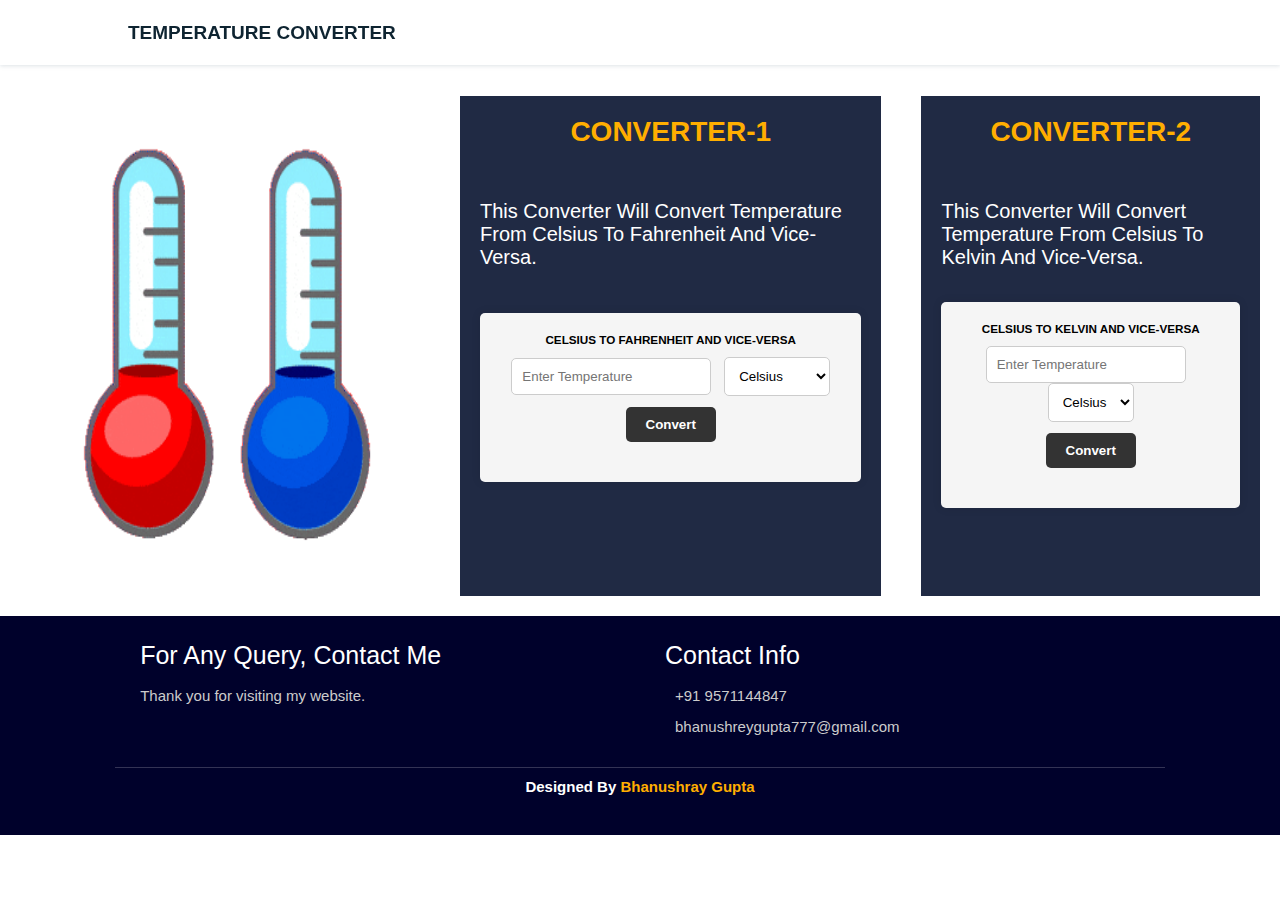
<file: TASK 3/index.html>
<!--BHANUSHRAY GUPTA-->
<!--Web Development Intern -->
<!--Oasis Infobyte-->
<!DOCTYPE html>
<html>
<head>
	<meta charset="UTF-8">
	<style>
	.container{
		display: flex;
		flex-direction: row;
		align-items: flex-start;
	}

	.hdr{
		border: 2px solid blue;
		margin: 20px;
		background-color: #5E716A;
		font-family: Arial Black;
		color: white;

	}

	.imge{
        width: 400px;
        border: 5px #202A44;
        margin: 20px;
        border-radius: 20%;
		padding-left: 20px;
	}

	.box1{
		background-color: #202A44;
		height: 500px;
        width: 500px;
        border: 15px ;
        margin: 20px;
        padding:20px;
		padding-left:20px;
        color:white ;
	}

	.box2{
		background-color: #202A44;
		height:500px;
        width: 400px;
        border: 15px ;
        margin: 20px;
        padding:20px;
				padding-left:20px;

		color:white;
	}
	.box3{
		background-color: #202A44;
		height:300px;
        width: 300px;
        border: 15px ;
        margin: 20px;
        padding:20px;
	}
	header {
	  position: fixed;
	  top: 0;
	  left: 0;
	  right: 0;
	  z-index: 1000;
	  display: flex;
	  align-items: center;
	  justify-content: space-between;
	  padding: 1.7rem 10%;
	  height: 6.5rem;
	  background-color: #fff;
	  box-shadow: 0 1px 4px rgba(146, 161, 176, 0.3);
	}
	section {
	  min-height: 100vh;
	  padding: 2rem 9%;
	}
	.heading {
	  font-size: 3.5rem;
	  color: rgb(32, 32, 32);
	  font-weight: 800;
	  text-align: center;
	}
	.heading span {
	  color: rgb(115, 3, 167);
	}
	header .logo {
	  font-size: 1.9rem;
	  font-weight: 800;
	  text-decoration: none;
	  color: #0e2431;
	}
	header .logo i {
	  font-size: 2.2rem;
	}
	header .logo:hover {
	  color: #fc8c05;
	}
	header .navbar ul {
	  list-style: none;
	  display: flex;
	  justify-content: center;
	  align-items: center;
	}
	header .navbar li {
	  margin-left: 2.5rem;
	}
	header .navbar ul li a {
	  font-size: 1.57rem;
	  color: #0e2431;
	  font-weight: 600;
	  text-decoration: none;
	  letter-spacing: 0.04rem;
	  transition: 0.2s;
	}
	header .navbar ul li a.active,
	header .navbar ul li a:hover {
	  color: #011aff;
	  border-bottom: 0.2rem solid #011aff;
	  padding: 0.5rem 0;
	}

	@import url("https://fonts.googleapis.com/css2?family=Poppins:wght@400;600;700&display=swap");
	@import url("https://fonts.googleapis.com/css2?family=Nunito:ital,wght@0,300;0,400;0,600;0,700;1,300;1,400&display=swap");

	* {
	  margin: 0;
	  padding: 0;
	  box-sizing: border-box;
	  text-decoration: none;
	  outline: none;
	  border: none;
	  text-transform: capitalize;
	  transition: all 0.2s linear;
	}
	html {
	  font-size: 62.5%;
	  overflow-x: hidden;
	  scroll-behavior: smooth;
	}
	body {
	  font-family: "Poppins", sans-serif;
	}

	*::selection {
	  background: #2b3dda;
	  color: #fff;
	}

	html {
	  font-size: 62.5%;
	  overflow-x: hidden;
	}
	html::-webkit-scrollbar {
	  width: 0.8rem;
	}
	html::-webkit-scrollbar-track {
	  background: rgb(235, 202, 245);
	}
	html::-webkit-scrollbar-thumb {
	  background: #420177;
	}


	/* navbar starts */
	header {
	  position: fixed;
	  top: 0;
	  left: 0;
	  right: 0;
	  z-index: 1000;
	  display: flex;
	  align-items: center;
	  justify-content: space-between;
	  padding: 1.7rem 10%;
	  height: 6.5rem;
	  background-color: #fff;
	  box-shadow: 0 1px 4px rgba(146, 161, 176, 0.3);
	}
	section {
	  min-height: 100vh;
	  padding: 2rem 9%;
	}
	.heading {
	  font-size: 3.5rem;
	  color: rgb(32, 32, 32);
	  font-weight: 800;
	  text-align: center;
	}
	.heading span {
	  color: rgb(115, 3, 167);
	}
	header .logo {
	  font-size: 1.9rem;
	  font-weight: 800;
	  text-decoration: none;
	  color: #0e2431;
	}
	header .logo i {
	  font-size: 2.2rem;
	}
	header .logo:hover {
	  color: #fc8c05;
	}
	header .navbar ul {
	  list-style: none;
	  display: flex;
	  justify-content: center;
	  align-items: center;
	}
	header .navbar li {
	  margin-left: 2.5rem;
	}
	header .navbar ul li a {
	  font-size: 1.57rem;
	  color: #0e2431;
	  font-weight: 600;
	  text-decoration: none;
	  letter-spacing: 0.04rem;
	  transition: 0.2s;
	}
	header .navbar ul li a.active,
	header .navbar ul li a:hover {
	  color: #011aff;
	  border-bottom: 0.2rem solid #011aff;
	  padding: 0.5rem 0;
	}
	/* navbar ends */

	/* footer section starts */
	.footer {
	  min-height: auto;
	  padding-top: 0;
	  background: rgb(0, 1, 43);
	}
	.footer .box-container {
	  display: flex;
	  justify-content: center;
	  flex-wrap: wrap;
	}
	.footer .box-container .box {
	  flex: 1 1 25rem;
	  margin: 2.5rem;
	}
	.footer .box-container .box h3 {
	  font-size: 2.5rem;
	  color: #fff;
	  padding-bottom: 1rem;
	  font-weight: normal;
	}
	.footer .box-container .box p {
	  font-size: 1.5rem;
	  color: #ccc;
	  padding: 0.7rem 0;
	  text-transform: none;
	}
	.footer .box-container .box p i {
	  padding-right: 1rem;
	  color: #ffae00;
	}
	.footer .box-container .box a {
	  font-size: 1.5rem;
	  color: rgb(238, 238, 238);
	  padding: 0.3rem 0;
	  display: block;
	}
	.footer .box-container .box a:hover {
	  color: #ffae00;
	}
	.footer .box-container .box .share {
	  display: flex;
	  flex-wrap: wrap;
	  padding: 1rem 0;
	}
	.footer .box-container .box .share a {
	  height: 4rem;
	  width: 4rem;
	  padding: 1rem;
	  text-align: center;
	  border-radius: 5rem;
	  font-size: 1.7rem;
	  margin-right: 1rem;
	  transition: 0.2s;
	  background: rgb(230, 230, 230);
	  color: #202A44;
	  border: none;
	}
	.footer .box-container .box .share a:hover {
	  background: transparent;
	  transform: scale(0.98);
	  border: 0.1rem solid rgb(180, 178, 178);
	  color: #ffae00;
	}
	.footer .credit {
	  padding: 1rem 0 0 0;
	  text-align: center;
	  font-size: 1.5rem;
	  font-family: "Nunito", sans-serif;
	  font-weight: 600;
	  color: #fff;
	  border-top: 0.1rem solid #fff3;
	}
	.footer .credit a {
	  color: #ffae00;
	}
	.footer .fa {
	  color: #202A44;
	  margin: 0 0.3rem;
	  font-size: 1.5rem;
	  animation: pound 0.35s infinite alternate;
	}
	@-webkit-keyframes pound {
	  to {
		transform: scale(1.1);
	  }
	}
	@keyframes pound {
	  to {
		transform: scale(1.1);
	  }
	}
	@media (max-width: 450px) {
	  .footer .box-container .box {
		margin: 1.5rem;
	  }
	  .footer .box-container .box p {
		padding: 0.7rem;
	  }
	  .footer .box-container .box .share a {
		padding: 1.2rem;
	  }
	}
	/* footer section ends */

	p{
		font-size: 20px;
	}
	.containerr {
  max-width: 400px;
  margin: 0 auto;
  padding: 20px;
  text-align: center;
  background-color: #f5f5f5;
  border-radius: 5px;
  box-shadow: 0 0 10px rgba(0, 0, 0, 0.1);
}

h1 {
  margin-bottom: 20px;
  color: #333;
  font-size: 28px;
}

.input-container {
  margin-bottom: 20px;
}

input {
  width: 200px;
  padding: 10px;
  margin-right: 10px;
  border: 1px solid #ccc;
  border-radius: 5px;
}

select {
  padding: 10px;
  border: 1px solid #ccc;
  border-radius: 5px;
  background-color: #fff;
}

button {
  padding: 10px 20px;
  background-color: #333;
  color: #fff;
  border: none;
  border-radius: 5px;
  font-weight: bold;
  cursor: pointer;
  transition: background-color 0.3s ease;
}

button:hover {
  background-color: #69f0ae;
}

#resultContainer {
  margin-top: 20px;
  color: #333;
  font-weight: bold;
  font-size: 20px;
}

#result_Container {
  margin-top: 20px;
  color: #333;
  font-weight: bold;
  font-size: 20px;
}

</style>
<title>Temperature Converter</title>
</head>
<body>
	<header>
        <a href="#" class="logo"> TEMPERATURE CONVERTER</a>

        <div id="menu" class="fas fa-bars"></div>
        
</header>
	<p>
		<h1 class="hdr"><b>TEMPERATURE CONVERTER ONLINE (TEMP CALC)</b></h1>
	</p>
	
	<div class="container">
		<img class="imge" src="tmp.gif" height=500px width=400px>
		<div class="box1" align="left">
			<h1><font color="#ffae00"><center>CONVERTER-1<br><br></font></h1></center>
			<p>This converter will convert temperature from celsius to fahrenheit and vice-versa.</p>
			 <br>
			 <br>
			 <br>
			 <br>
				<div class="containerr">
					<H3><font color="black">CELSIUS TO FAHRENHEIT AND VICE-VERSA</H3></font>
						<br>
				  <input type="number" id="temperatureInput" placeholder="Enter temperature">
				  <select id="unitInput">
					<option value="celsius">Celsius</option>
					<option value="fahrenheit">Fahrenheit</option>
				  </select>
				<BR>
					<br>
				<button onclick="convertTemperatureCF()">Convert</button>
				<BR>
				<div id="resultContainer"></div>
			  </div>
			</div>
			  

			<span class="box2">
		<h1><font color="#ffae00"><center>CONVERTER-2<br><br></font></h1></center>
			<p>This converter will convert temperature from celsius to kelvin and vice-versa.</p>
			 <br>
			 <br>
			 <br>
				<div class="containerr">
					<H3><font color="black">CELSIUS TO KELVIN AND VICE-VERSA</H3></font>
						<br>
				  <input type="number" id="temperature_Input" placeholder="Enter temperature">
				  <select id="unit_Input">
					<option value="celsius">Celsius</option>
					<option value="kelvin">Kelvin</option>
				  </select>
				<BR>
					<br>
				<button onclick="convertTemperatureCK()">Convert</button>
				<BR>
				<div id="result_Container"></div>
			  </div>
			</span>
</div>
<script src="script.js"></script>
<section class="footer">

  <div class="box-container">

      <div class="box">
          <h3>For Any Query, Contact Me</h3>
          <p>Thank you for visiting my website. <br/> <br/> </p>
      </div>

      
      <div class="box">
          <h3>contact info</h3>
          <p> <i class="fas fa-phone"></i>+91 9571144847</p>
          <p> <i class="fas fa-envelope"></i>bhanushreygupta777@gmail.com</p>
          
      </div>
  </div>

  <h1 class="credit">Designed by <a href="https://www.linkedin.com/in/bhanushray-gupta-382383168/"> Bhanushray Gupta</a></h1>

</section>
</body>
</html>
</file>
